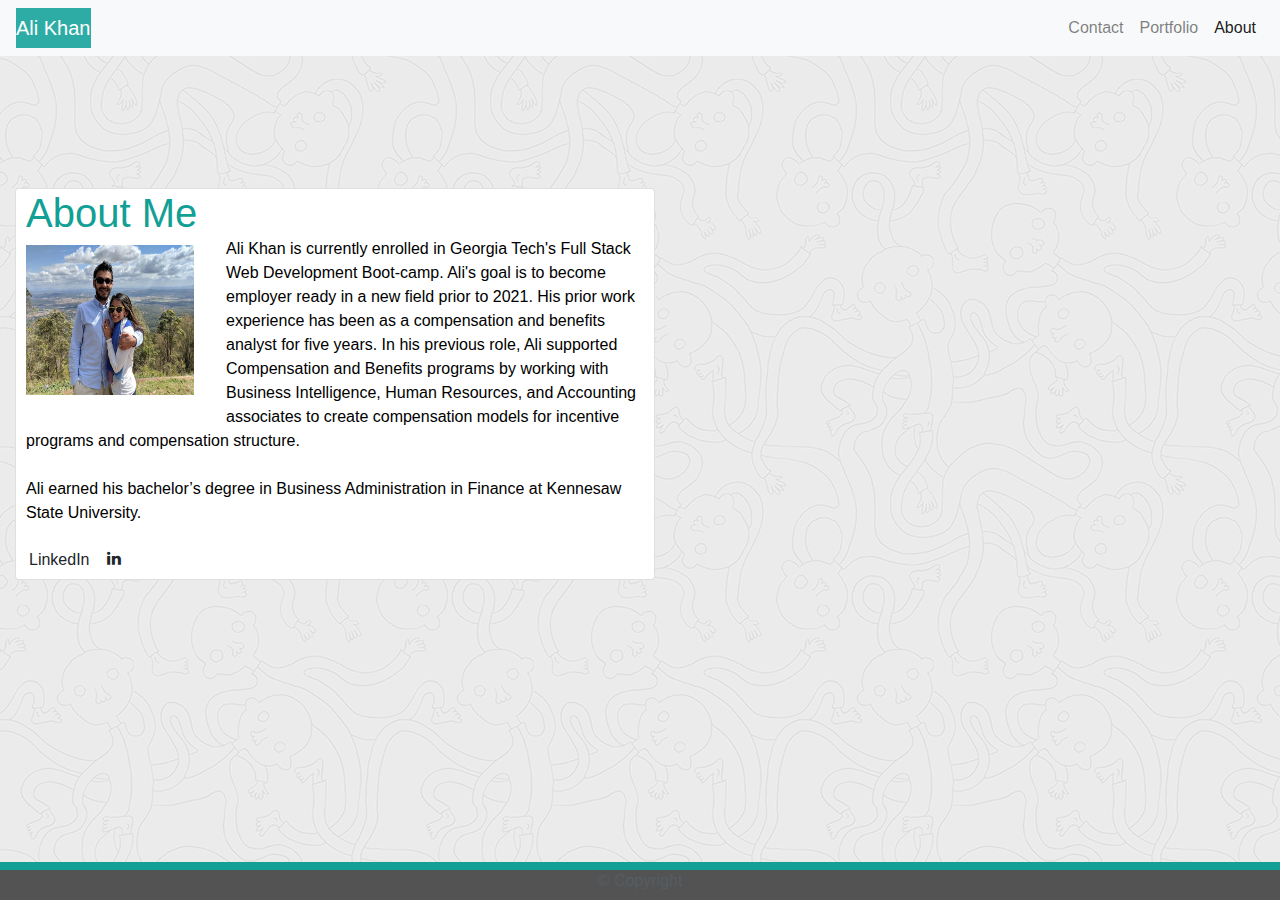
<file: index.html>
<!DOCTYPE html>
<html>
  <head>
    <meta charset="utf-8" />
    <meta http-equiv="X-UA-Compatible" content="IE=edge" />
    <title>Ali Khan</title>
    <meta name="description" content="" />
    <meta name="viewport" content="width=device-width, initial-scale=1" />
    <!-- links bootstrap -->
    <link
      rel="stylesheet"
      href="https://stackpath.bootstrapcdn.com/bootstrap/4.5.2/css/bootstrap.min.css"
      integrity="sha384-JcKb8q3iqJ61gNV9KGb8thSsNjpSL0n8PARn9HuZOnIxN0hoP+VmmDGMN5t9UJ0Z"
      crossorigin="anonymous"
    />
    <!-- links stylesheet -->
    <link rel="stylesheet" href="stylesheet.css" />
    <!-- icon library stylesheet -->
    <link
      rel="stylesheet"
      href="https://cdnjs.cloudflare.com/ajax/libs/font-awesome/4.7.0/css/font-awesome.min.css"
    />
  </head>
  <body>
    <!-- Navbar -->
    <nav class="fixed-top">
      <nav class="navbar navbar-expand-lg navbar-light bg-light">
        <a
          class="navbar-brand"
          href="index.html"
          style="background-color: rgb(45, 172, 165)"
          >Ali Khan</a
        >
        <button
          class="navbar-toggler"
          type="button"
          data-toggle="collapse"
          data-target="#navbarNav"
          aria-controls="navbarNav"
          aria-expanded="false"
          aria-label="Toggle navigation"
        >
          <span class="navbar-toggler-icon"></span>
        </button>
        <nav class="collapse navbar-collapse" id="navbarNav">
          <ul class="navbar-nav ml-auto mt-2 mt-lg-0" class="float-right">
            <li class="nav-item">
              <a class="nav-link" href="contact.html">Contact</a>
            </li>
            <li class="nav-item">
              <a class="nav-link" href="portfolio.html">Portfolio</a>
            </li>
            <li class="nav-item active">
              <a class="nav-link" href="index.html"
                >About <span class="sr-only">(current)</span>
              </a>
            </li>
          </ul>
        </nav>
      </nav>
    </nav>
    <!-- Container & Background Image -->
    <div class="container-fluid" class="col-sm-12">
      <!-- Card -->
      <div class="card" style="width: 40rem">
        <article>
          <h1>About Me</h1>
          <section class="my_picture" class="col-sm-12">
            <img
              class="justme"
              src="attachments/myself.jpg"
              alt="Me"
              width="200"
              height="150"
            />
            <row class="col-sm-12">
              <p>
                Ali Khan is currently enrolled in Georgia Tech's Full Stack Web
                Development Boot-camp. Ali's goal is to become employer ready in
                a new field prior to 2021. His prior work experience has been as
                a compensation and benefits analyst for five years. In his
                previous role, Ali supported Compensation and Benefits programs
                by working with Business Intelligence, Human Resources, and
                Accounting associates to create compensation models for
                incentive programs and compensation structure.
                <br /><br />

                Ali earned his bachelor’s degree in Business Administration in
                Finance at Kennesaw State University.
              </p>
              <a class="btn btn-social-icon btn-twitter" href="https://www.linkedin.com/in/ali-khan-399b76b1/">LinkedIn</a>
                <span class="fa fa-linkedin"></span> </a
            ></row>
          </section>
        </article>
      </div>
    </div>
    <script src="" async defer></script>
    <!-- Footer -->
    <footer id="main_footer">
      <div class="accent_footer"></div>
      <div class="copyright">© Copyright</div>
    </footer>
    <!-- Javascript -->
    <script
      src="https://code.jquery.com/jquery-3.5.1.slim.min.js"
      integrity="sha384-DfXdz2htPH0lsSSs5nCTpuj/zy4C+OGpamoFVy38MVBnE+IbbVYUew+OrCXaRkfj"
      crossorigin="anonymous"
    ></script>
    <script
      src="https://cdn.jsdelivr.net/npm/popper.js@1.16.1/dist/umd/popper.min.js"
      integrity="sha384-9/reFTGAW83EW2RDu2S0VKaIzap3H66lZH81PoYlFhbGU+6BZp6G7niu735Sk7lN"
      crossorigin="anonymous"
    ></script>
    <script
      src="https://stackpath.bootstrapcdn.com/bootstrap/4.5.2/js/bootstrap.min.js"
      integrity="sha384-B4gt1jrGC7Jh4AgTPSdUtOBvfO8shuf57BaghqFfPlYxofvL8/KUEfYiJOMMV+rV"
      crossorigin="anonymous"
    ></script>
  </body>
</html>
</file>
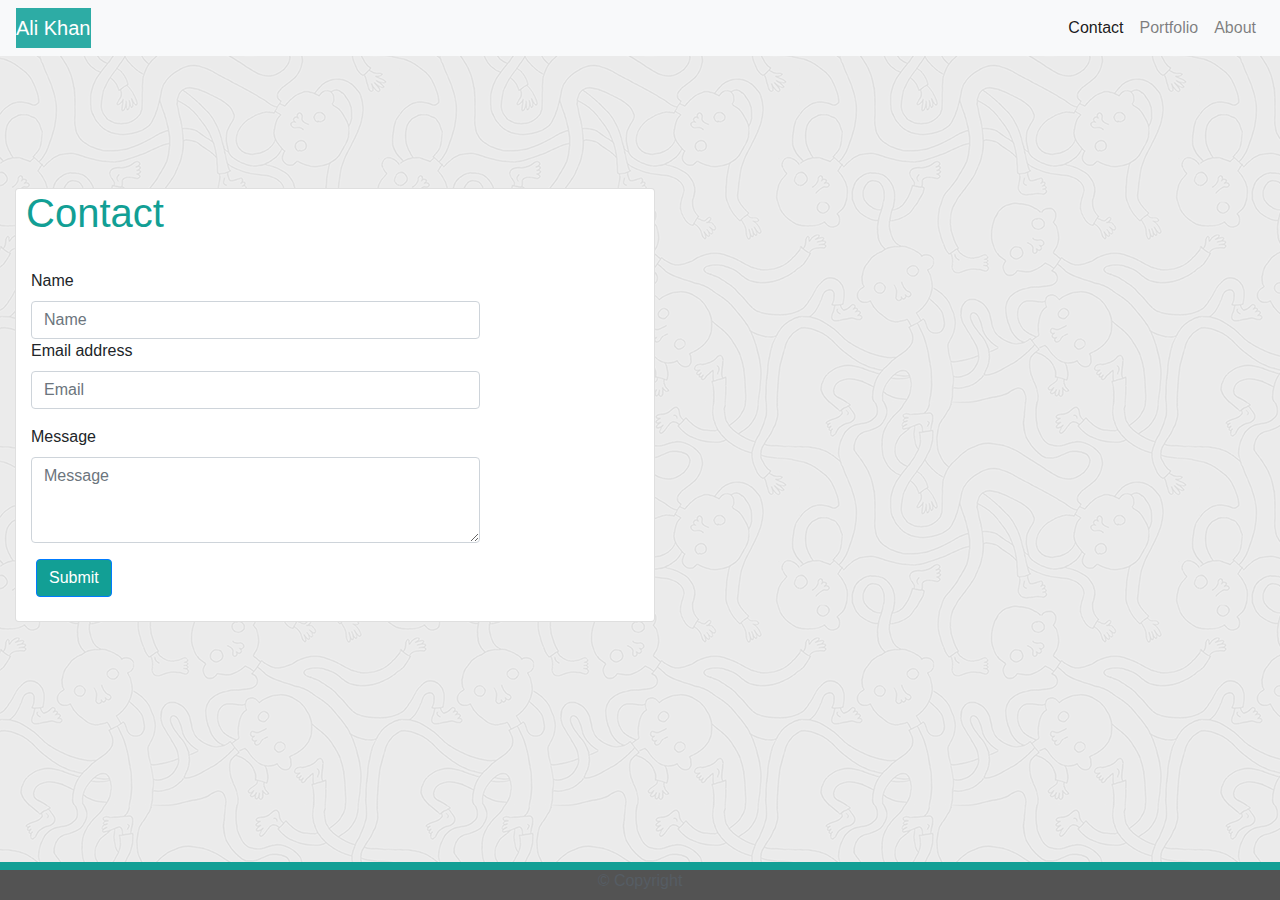
<file: contact.html>
<!DOCTYPE html>
<html>
  <head>
    <meta charset="utf-8" />
    <meta http-equiv="X-UA-Compatible" content="IE=edge" />
    <title>Ali Khan</title>
    <meta name="description" content="" />
    <meta name="viewport" content="width=device-width, initial-scale=1" />
    <!-- links bootstrap -->
    <link
      rel="stylesheet"
      href="https://stackpath.bootstrapcdn.com/bootstrap/4.5.2/css/bootstrap.min.css"
      integrity="sha384-JcKb8q3iqJ61gNV9KGb8thSsNjpSL0n8PARn9HuZOnIxN0hoP+VmmDGMN5t9UJ0Z"
      crossorigin="anonymous"
    />
    <!-- links stylesheet -->
    <link rel="stylesheet" href="stylesheet.css" />
  </head>
  <body>
    <!-- Navbar -->
    <nav class="fixed-top">
      <nav class="navbar navbar-expand-lg navbar-light bg-light">
        <a
          class="navbar-brand"
          href="index.html"
          style="background-color: rgb(45, 172, 165)"
          >Ali Khan</a
        >
        <button
          class="navbar-toggler"
          type="button"
          data-toggle="collapse"
          data-target="#navbarNav"
          aria-controls="navbarNav"
          aria-expanded="false"
          aria-label="Toggle navigation"
        >
          <span class="navbar-toggler-icon"></span>
        </button>
        <nav class="collapse navbar-collapse" id="navbarNav">
          <ul class="navbar-nav ml-auto mt-2 mt-lg-0" class="float-right">
            <li class="nav-item active">
              <a class="nav-link" href="contact.html">Contact</a
              ><span class="sr-only">(current)</span>
            </li>
            <li class="nav-item">
              <a class="nav-link" href="portfolio.html">Portfolio</a>
            </li>
            <li class="nav-item">
              <a class="nav-link" href="index.html">About </a>
            </li>
          </ul>
        </nav>
      </nav>
    </nav>
    <!-- Container & Background Image -->
    <div class="container-fluid" class="col-sm-12">
      <!-- Contact Card -->
      <div class="card" style="width: 40rem">
        <article>
          <h1>Contact</h1>
          <row class="col-sm-12">
            <form class="col-sm-9">
              <label for="exampleFormControlInput1">Name</label>
              <input
                type="Name"
                class="form-control"
                id="exampleFormControlInput1"
                placeholder="Name"
              />
              <div class="form-group">
                <label for="exampleFormControlInput1">Email address</label>
                <input
                  type="email"
                  class="form-control"
                  id="exampleFormControlInput1"
                  placeholder="Email"
                />
              </div>
              <div class="form-group">
                <label for="exampleFormControlTextarea1">Message</label>
                <textarea
                  class="form-control"
                  id="exampleFormControlTextarea1"
                  placeholder="Message"
                  rows="3"
                ></textarea>
              </div>
              <button type="submit" class="btn btn-primary">Submit</button>
            </form>
          </row>
        </article>
      </div>
    </div>
    <script src="" async defer></script>
    <!-- Footer -->
    <footer id="main_footer">
      <div class="accent_footer"></div>
      <div class="copyright">© Copyright</div>
    </footer>
    <!-- Javascript -->
    <script
      src="https://code.jquery.com/jquery-3.5.1.slim.min.js"
      integrity="sha384-DfXdz2htPH0lsSSs5nCTpuj/zy4C+OGpamoFVy38MVBnE+IbbVYUew+OrCXaRkfj"
      crossorigin="anonymous"
    ></script>
    <script
      src="https://cdn.jsdelivr.net/npm/popper.js@1.16.1/dist/umd/popper.min.js"
      integrity="sha384-9/reFTGAW83EW2RDu2S0VKaIzap3H66lZH81PoYlFhbGU+6BZp6G7niu735Sk7lN"
      crossorigin="anonymous"
    ></script>
    <script
      src="https://stackpath.bootstrapcdn.com/bootstrap/4.5.2/js/bootstrap.min.js"
      integrity="sha384-B4gt1jrGC7Jh4AgTPSdUtOBvfO8shuf57BaghqFfPlYxofvL8/KUEfYiJOMMV+rV"
      crossorigin="anonymous"
    ></script>
  </body>
</html>
</file>
<file: stylesheet.css>
.navbar-brand.navbar-brand {
  color: white;
}

.container-fluid {
  position: relative;
  min-height: 95.8vh;
  background-image: url("attachments/ignasi_pattern_s.png");
}
/* all headers */
h1 {
  color: rgb(18, 159, 149);
  text-align: left;
  position: relative;
  margin-left: 10px;
}

p {
  color: black;
  margin-left: 10px;
  margin-top: -5%;
  margin-right: 5px;
  word-wrap: break-word;
}
/* all cards */
.card {
  max-width: 100%;
  float: left;
  margin-top: 15%;
}
/* about me image */
.justme {
  margin-left: 10px;
  float: left;
  padding-right: 5%;
  width: 200px;
}
/* portfolio images */
img {
  margin-bottom: 20px;
  width: 100%;
}
/* submit message button */
.btn.btn-primary {
  background-color: rgb(18, 159, 149);
  margin-left: 5px;
}

.accent_footer {
  background-color: rgb(18, 159, 149);
  position: fixed;
  width: 100%;
  height: 0.5rem;
}

#main_footer {
  background-color: rgb(83, 83, 83);
  position: fixed;
  height: 2.5rem;
  width: 100%;
}

.copyright {
  text-align: center;
  margin-top: 7px;
  color: rgb(86, 93, 100);
}
</file>
